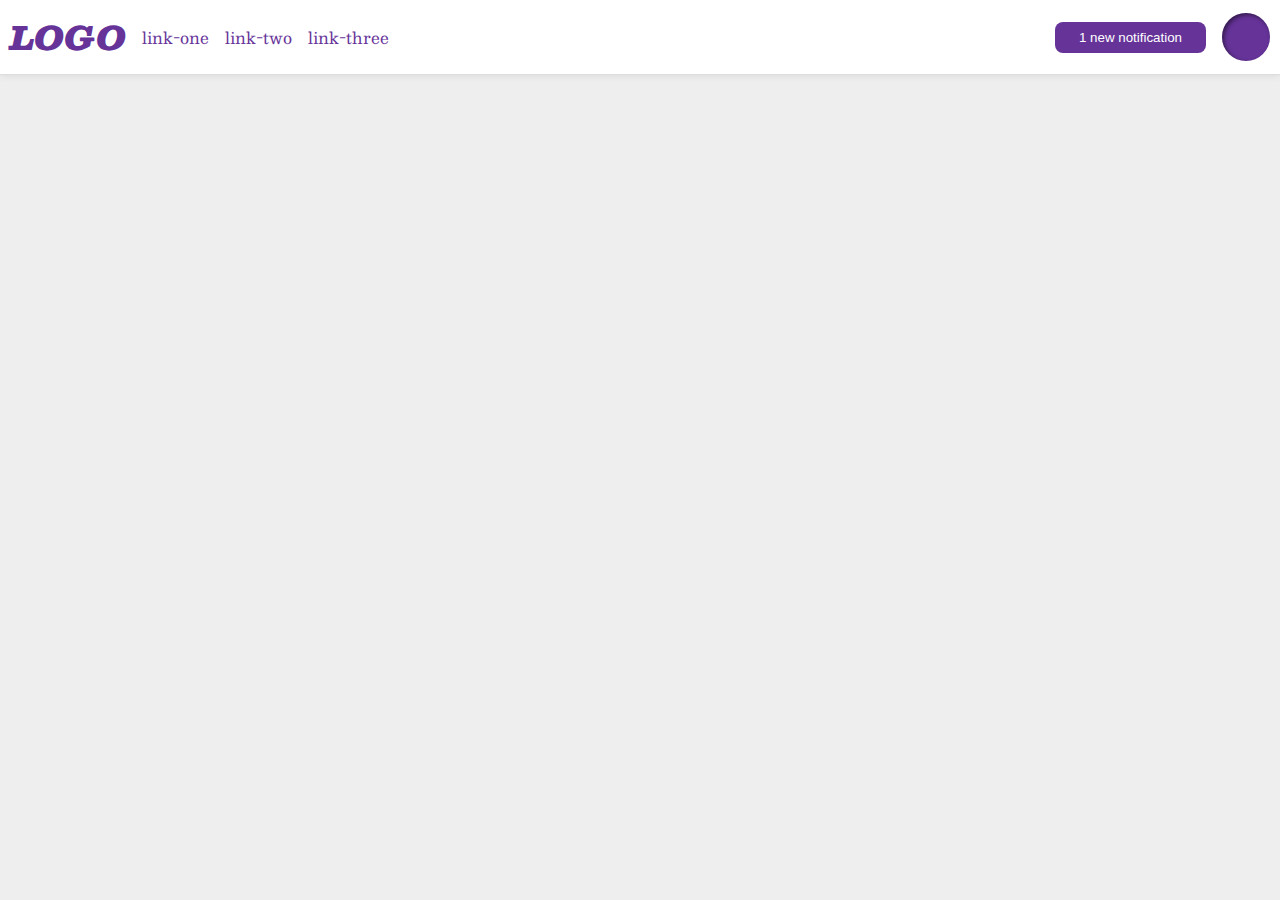
<file: flex/03-flex-header-2/index.html>
<!DOCTYPE html>
<html lang="en">

<head>
  <meta charset="UTF-8">
  <meta http-equiv="X-UA-Compatible" content="IE=edge">
  <meta name="viewport" content="width=device-width, initial-scale=1.0">
  <title>Flex Header 2</title>
  <link rel="stylesheet" href="style.css">
</head>

<body>
  <div class="header">
    <div class="left">
      <div class="logo">
        LOGO
      </div>
      <ul class="links left">
        <li><a href="https://google.com">link-one</a></li>
        <li><a href="https://google.com">link-two</a></li>
        <li><a href="https://google.com">link-three</a></li>
      </ul>
    </div>

    <div class="right">
      <button class="notifications">
        1 new notification
      </button>
      <div class="profile-image"></div>
    </div>

  </div>
</body>

</html>
</file>
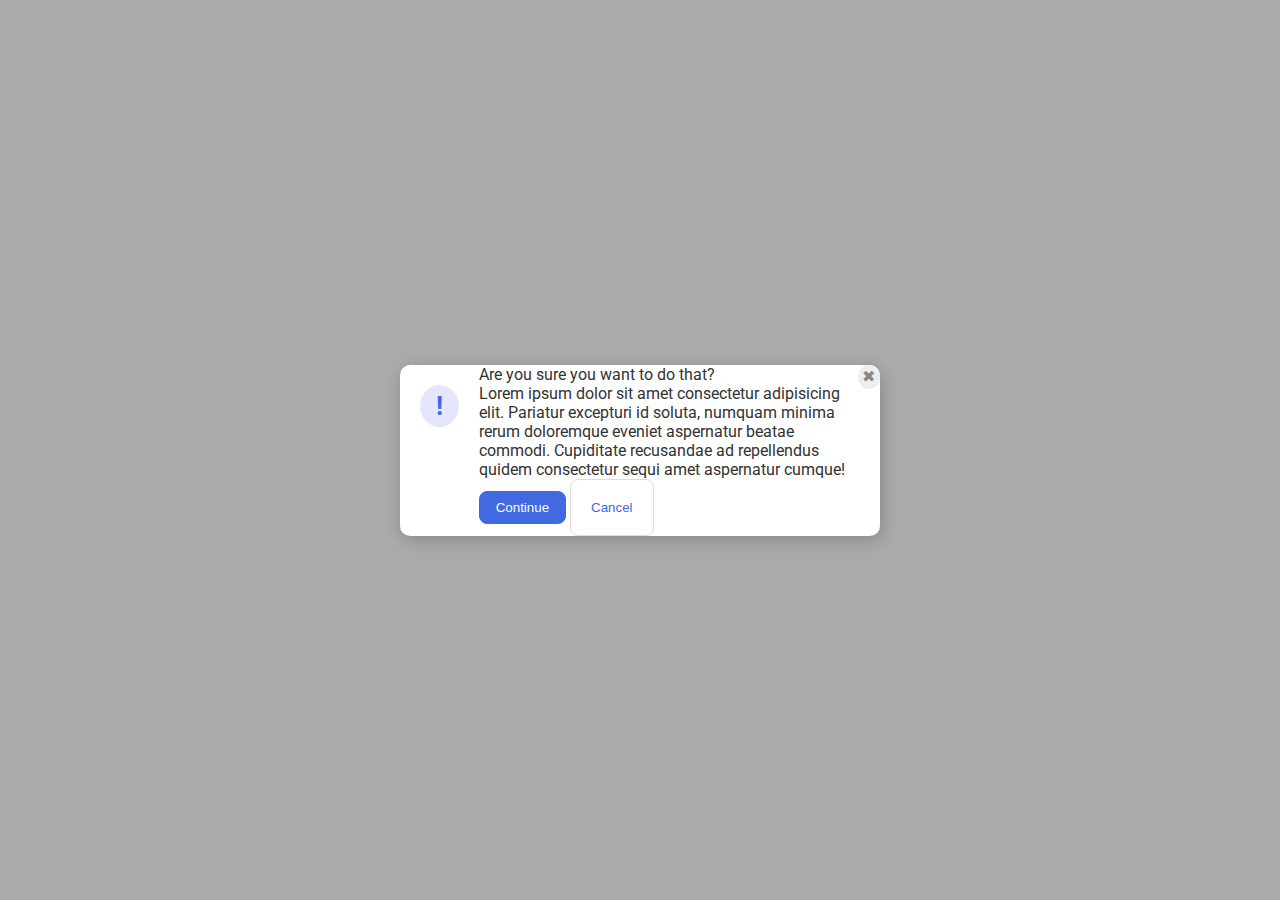
<file: flex/05-flex-modal/index.html>
<!DOCTYPE html>
<html lang="en">

<head>
  <meta charset="UTF-8">
  <meta http-equiv="X-UA-Compatible" content="IE=edge">
  <meta name="viewport" content="width=device-width, initial-scale=1.0">
  <link rel="stylesheet" href="style.css">
  <title>Modal</title>
</head>

<body>
  <div class="modal">
    <div class="icon">!</div>
    <div class="container">
      <div class="header">Are you sure you want to do that?</div>
      
      <div class="text">Lorem ipsum dolor sit amet consectetur adipisicing elit. Pariatur excepturi id soluta, numquam
        minima rerum doloremque eveniet aspernatur beatae commodi. Cupiditate recusandae ad repellendus quidem
        consectetur sequi amet aspernatur cumque!</div>
      <div class="buttons"><button class="continue">Continue</button>
        <button class="cancel">Cancel</button>
        
      </div>

    </div>
    <button class="close-button">✖</button>
  </div>
</body>

</html>
</file>
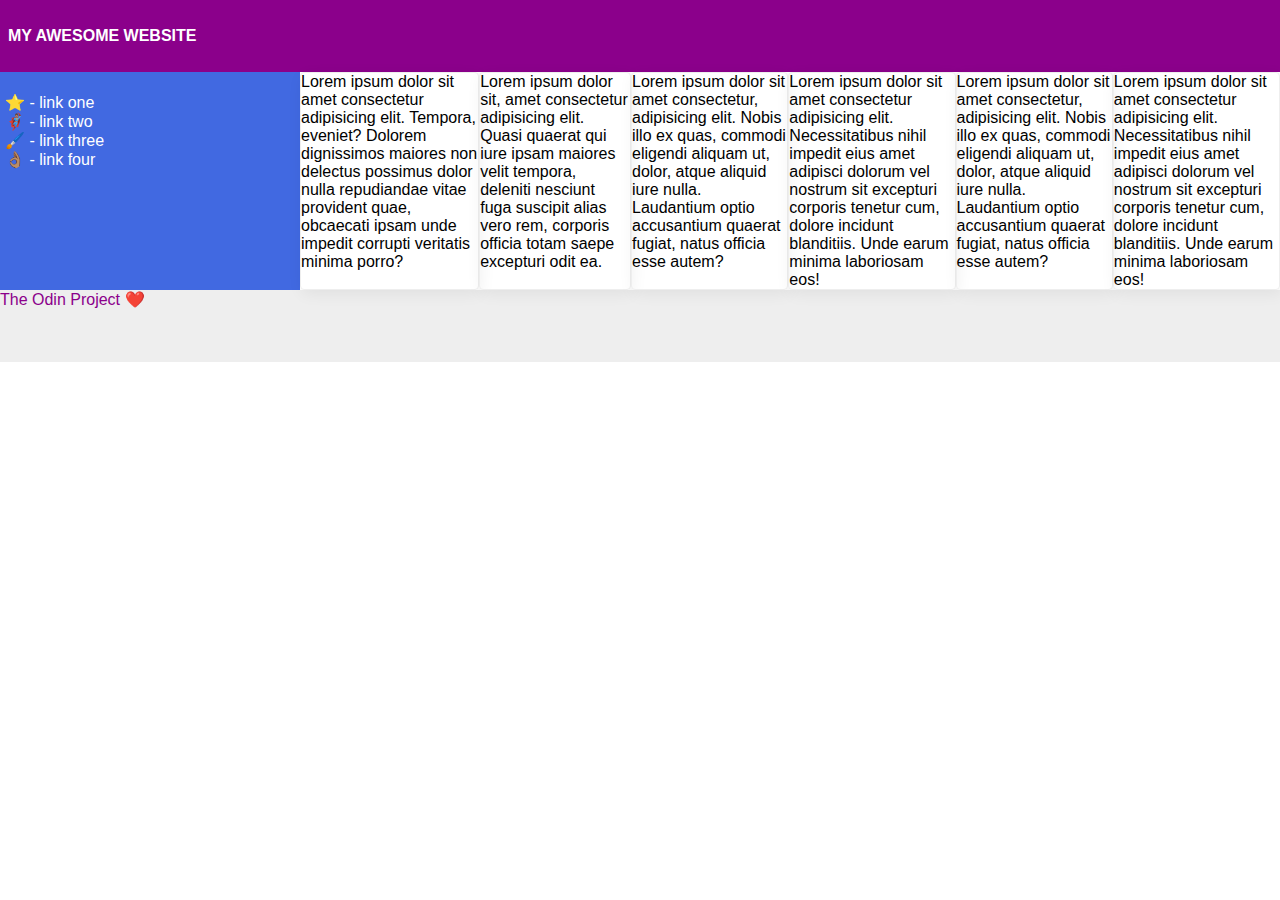
<file: flex/07-flex-layout-2/index.html>
<!DOCTYPE html>
<html lang="en">

<head>
  <meta charset="UTF-8">
  <meta http-equiv="X-UA-Compatible" content="IE=edge">
  <meta name="viewport" content="width=device-width, initial-scale=1.0">
  <title>The Holy Grail</title>
  <link rel="stylesheet" href="style.css">
</head>

<body>
  <div class="header">
    MY AWESOME WEBSITE
  </div>
  <div class="container">
    <div class="sidebar">
      <ul>
        <li><a href="#">⭐ - link one</a></li>
        <li><a href="#">🦸🏽‍♂️ - link two</a></li>
        <li><a href="#">🖌️ - link three</a></li>
        <li><a href="#">👌🏽 - link four</a></li>
      </ul>
    </div>
    <div class="cards">
      <div class="card">Lorem ipsum dolor sit amet consectetur adipisicing elit. Tempora, eveniet? Dolorem dignissimos
        maiores non delectus possimus dolor nulla repudiandae vitae provident quae, obcaecati ipsam unde impedit
        corrupti
        veritatis minima porro?</div>
      <div class="card">Lorem ipsum dolor sit, amet consectetur adipisicing elit. Quasi quaerat qui iure ipsam maiores
        velit tempora, deleniti nesciunt fuga suscipit alias vero rem, corporis officia totam saepe excepturi odit ea.
      </div>
      <div class="card">Lorem ipsum dolor sit amet consectetur, adipisicing elit. Nobis illo ex quas, commodi eligendi
        aliquam ut, dolor, atque aliquid iure nulla. Laudantium optio accusantium quaerat fugiat, natus officia esse
        autem?</div>
      <div class="card">Lorem ipsum dolor sit amet consectetur adipisicing elit. Necessitatibus nihil impedit eius amet
        adipisci dolorum vel nostrum sit excepturi corporis tenetur cum, dolore incidunt blanditiis. Unde earum minima
        laboriosam eos!</div>
      <div class="card">Lorem ipsum dolor sit amet consectetur, adipisicing elit. Nobis illo ex quas, commodi eligendi
        aliquam ut, dolor, atque aliquid iure nulla. Laudantium optio accusantium quaerat fugiat, natus officia esse
        autem?</div>
      <div class="card">Lorem ipsum dolor sit amet consectetur adipisicing elit. Necessitatibus nihil impedit eius amet
        adipisci dolorum vel nostrum sit excepturi corporis tenetur cum, dolore incidunt blanditiis. Unde earum minima
        laboriosam eos!</div>
    </div>
  </div>



  <div class="footer">
    The Odin Project ❤️
  </div>
</body>

</html>
</file>
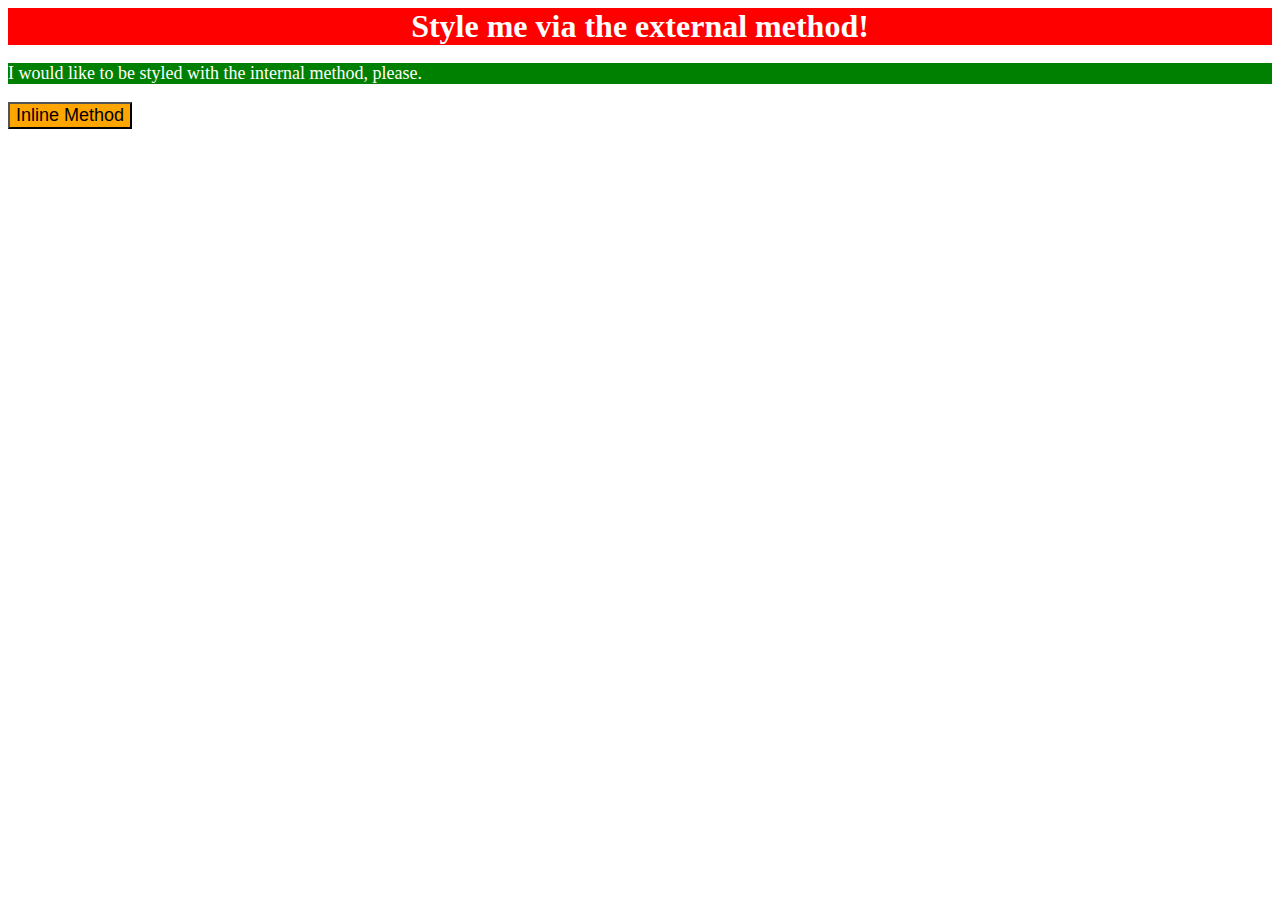
<file: foundations/01-css-methods/index.html>
<!DOCTYPE html>
<html lang="en">
  <head>
    <meta charset="UTF-8">
    <meta http-equiv="X-UA-Compatible" content="IE=edge">
    <meta name="viewport" content="width=device-width, initial-scale=1.0">
    <title>Methods for Adding CSS</title>
    <link rel="stylesheet" href="stylesheet.css">
  </head>
  <body>
    <div>Style me via the external method!</div>
    <p>I would like to be styled with the internal method, please.</p>
    <button>Inline Method</button>
  </body>
</html>
</file>
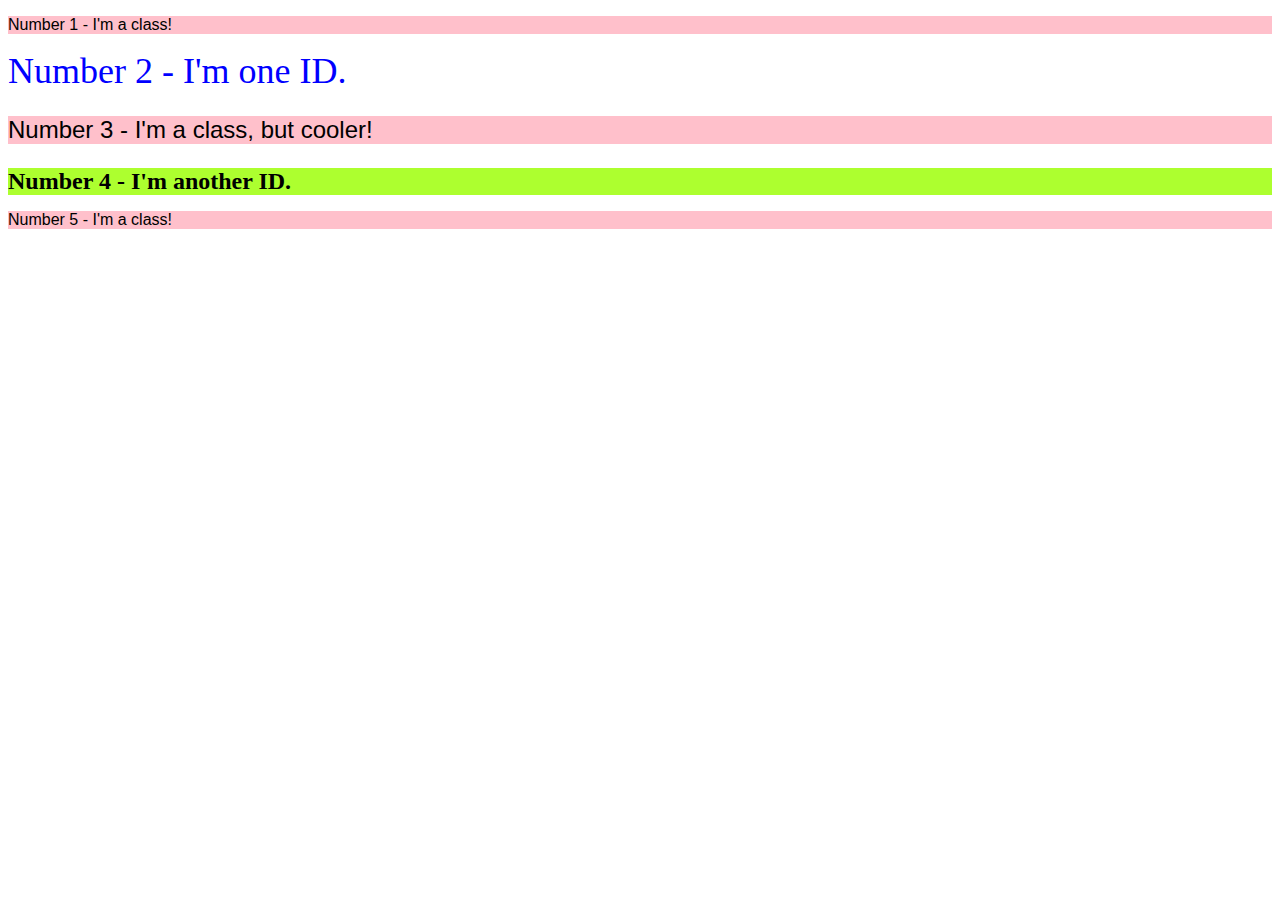
<file: foundations/02-class-id-selectors/index.html>
<!DOCTYPE html>
<html lang="en">
  <head>
    <meta charset="UTF-8">
    <meta http-equiv="X-UA-Compatible" content="IE=edge">
    <meta name="viewport" content="width=device-width, initial-scale=1.0">
    <title>Class and ID Selectors</title>
    <link rel="stylesheet" href="style.css">
  </head>
  <body>
    <p class="class-p">Number 1 - I'm a class!</p>
    <div id="div-id">Number 2 - I'm one ID.</div>
    <p class="cooler-p class-p">Number 3 - I'm a class, but cooler!</p>
    <div id="div-id2">Number 4 - I'm another ID.</div>
    <p class="lol class-p">Number 5 - I'm a class!</p>
  </body>
</html>
</file>
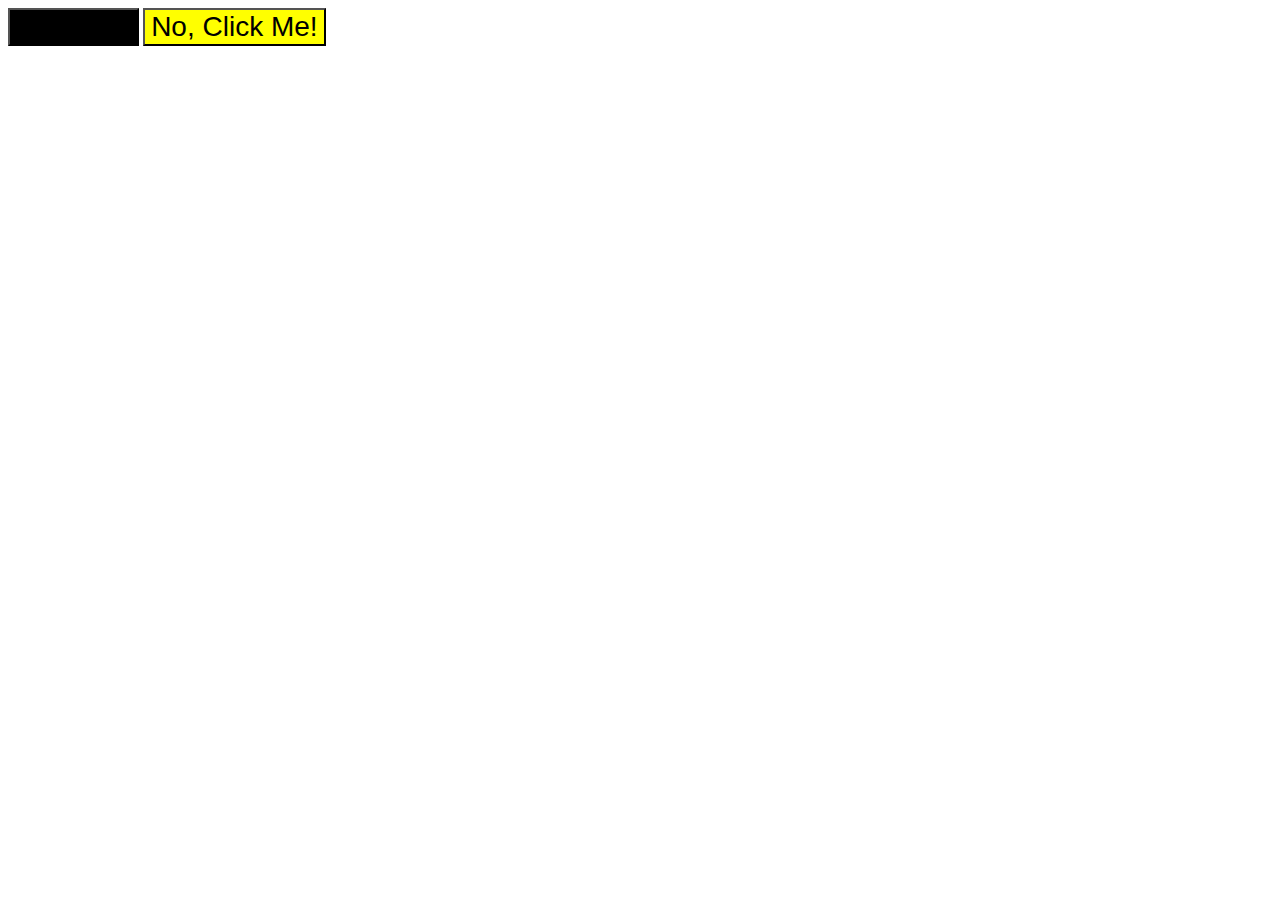
<file: foundations/03-grouping-selectors/index.html>
<!DOCTYPE html>
<html lang="en">
  <head>
    <meta charset="UTF-8">
    <meta http-equiv="X-UA-Compatible" content="IE=edge">
    <meta name="viewport" content="width=device-width, initial-scale=1.0">
    <title>Grouping Selectors</title>
    <link rel="stylesheet" href="style.css">
  </head>
  <body>
    <button class="button" id="b1">Click Me!</button>
    <button class="button" id="b2">No, Click Me!</button>
  </body>
</html>
</file>
<file: flex/03-flex-header-2/style.css>
/* this is some magical font-importing.  
you'll learn about it later. */
@import url('https://fonts.googleapis.com/css2?family=Besley:ital,wght@0,400;1,900&display=swap');

body {
  margin: 0;
  background: #eee;
  font-family: Besley, serif;
}

.header {
  background: white;
  border-bottom: 1px solid #ddd;
  box-shadow: 0 0 8px rgba(0,0,0,.1);
  display: flex;
  justify-content: space-between;
  padding: 10px;
}

.profile-image {
  background: rebeccapurple;
  box-shadow: inset 2px 2px 4px rgba(0,0,0,.5);
  border-radius: 50%;
  width: 48px;
  height: 48px;
}

.logo {
  color: rebeccapurple;
  font-size: 32px;
  font-weight: 900;
  font-style: italic;
}

button {
  border: none;
  border-radius: 8px;
  background: rebeccapurple;
  color: white;
  padding: 8px 24px;
}

a {
  /* this removes the line under our links */
  text-decoration: none;
  color: rebeccapurple;
}

ul {
  list-style-type: none;
  display: flex;
  gap: 16px;
  margin: 0;
  padding: 0;
}
.right, .left{
  display: flex;
  align-items: center;
  gap: 16px;
}
</file>
<file: flex/05-flex-modal/style.css>
@import url('https://fonts.googleapis.com/css2?family=Roboto:wght@400;700&display=swap');

html, body {
  height: 100%;
}

body {
  font-family: Roboto, sans-serif;
  margin: 0;
  background: #aaa;
  color: #333;
  /* I'll give you this one for free lol */
  display: flex;
  align-items: center;
  justify-content: center;
}

.modal {
  background: white;
  width: 480px;
  border-radius: 10px;
  box-shadow: 2px 4px 16px rgba(0,0,0,.2);
  display: flex;
  justify-content: space-around;
  
}

.icon {
  color: royalblue;
  font-size: 26px;
  font-weight: 700;
  background: lavender;
  width: 42px;
  height: 42px;
  border-radius: 50%;
  display: flex;
  align-items: center;
  justify-content: center;
  flex-grow: 1;
  margin: 20px;
}

.close-button {
  background: #eee;
  border-radius: 50%;
  color: #888;
  font-weight: 400;
  font-size: 16px;
  height: 24px;
  width: 24px;
  display: flex;
  align-items: center;
  justify-content: center;
  border: 1px solid #eee;
  padding: 0;
}

button {
  cursor: pointer;
  padding: 8px 16px;
  border-radius: 8px;
}

button.continue {
  background: royalblue;
  border: 1px solid royalblue;
  color: white;
}

button.cancel {
  background: white;
  border: 1px solid #ddd;
  color: royalblue;
  padding: 20px;
  flex-grow: 1;
}
.container{
  display: flex;
  flex-direction: column;
  flex-shrink: 10;
}
</file>
<file: flex/07-flex-layout-2/style.css>
body {
  font-family: -apple-system, BlinkMacSystemFont, 'Segoe UI', Roboto, Oxygen, Ubuntu, Cantarell, 'Open Sans', 'Helvetica Neue', sans-serif;
  margin: 0;
  min-height: 100vh;
}

.header {
  height: 72px;
  background: darkmagenta;
  color: white;
  display: flex;
  align-items: center;
  padding-left: 8px;
  margin: auto;
  font-weight: bolder;
}

.footer {
  height: 72px;
  background: #eee;
  color: darkmagenta;
}

.sidebar {
  width: 300px;
  background: royalblue;
  box-sizing: border-box;
  flex-shrink: 0;
}
ul{
  list-style: none;
  padding: 5px;
}
a{
  text-decoration: none;
  color: white;
}
.card {
  border: 1px solid #eee;
  box-shadow: 2px 4px 16px rgba(0,0,0,.06);
  border-radius: 4px;
}
.container{
  display: flex;
  justify-content: space-between;
}
.cards{
  display: flex;
}
</file>
<file: foundations/01-css-methods/stylesheet.css>
div{
    background-color: red;
    color: white;
    font-size: 32px;
    text-align: center;
    font-weight: bold;
}
p{
    background-color: green;
    color: white;
    font-size: 18px;
}
button{
    background-color: orange;
    font-size: 18px;
}
</file>
<file: foundations/02-class-id-selectors/style.css>
.class-p{
    background-color: pink;
    font-family: sans-serif, "Verdana","DejaVu Sans";
}
#div-id{
    color: blue;
    font-size: 36px;
}
.cooler-p{
    font-size: 24px;
}
#div-id2{
    background-color: greenyellow;
    font-size: 24px;
    font-weight: bold;
}
</file>
<file: foundations/03-grouping-selectors/style.css>
.button{
    font-size: 28px;
    font-family: "Helvetica","sans-serif","Times New Roman";
}
#b1{
    background-color: black;
}
#b2{
    background-color: yellow;
    color: black;
}
</file>
